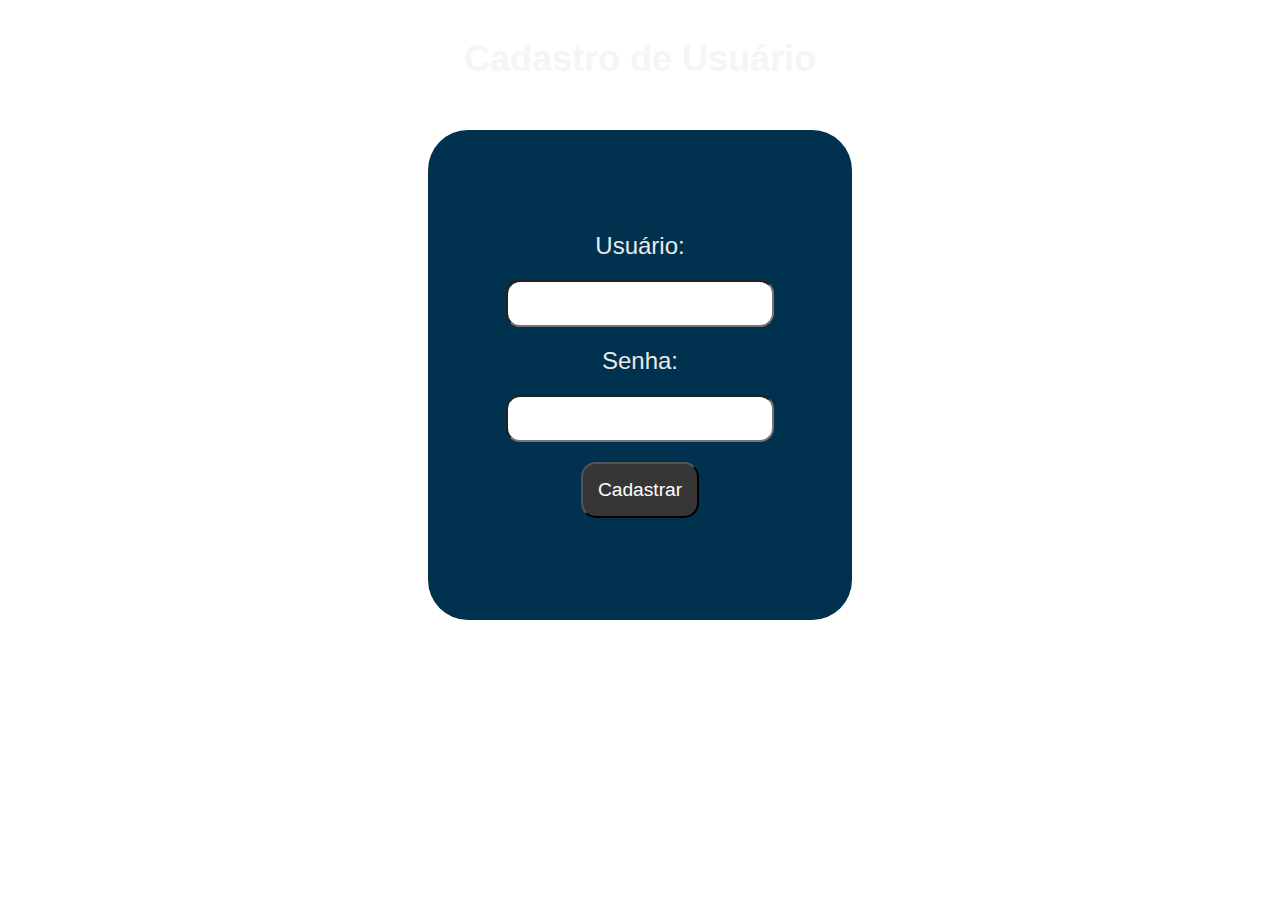
<file: inicio_gotham/templates/cadastro.html>
<!DOCTYPE html>
<html lang="pt-br">

<head>
    <meta charset="UTF-8">
    <meta name="viewport" content="width=device-width, initial-scale=1.0">
    <title>Cadastro de Usuário</title>
    <link rel="stylesheet" href="../styles/cadastros.css">
</head>

<body>
    <h2>Cadastro de Usuário</h2>
    <form id="cadastroForm">
        <label for="novoUsuario">Usuário:</label>
        <input type="text" id="novoUsuario" required>

        <label for="novaSenha">Senha:</label>
        <input type="password" id="novaSenha" required>

        <button type="submit">Cadastrar</button>
    </form>

    <p id="mensagem"></p>

    <script src="../script/cadastro.js"></script>
</body>

</html>
</file>
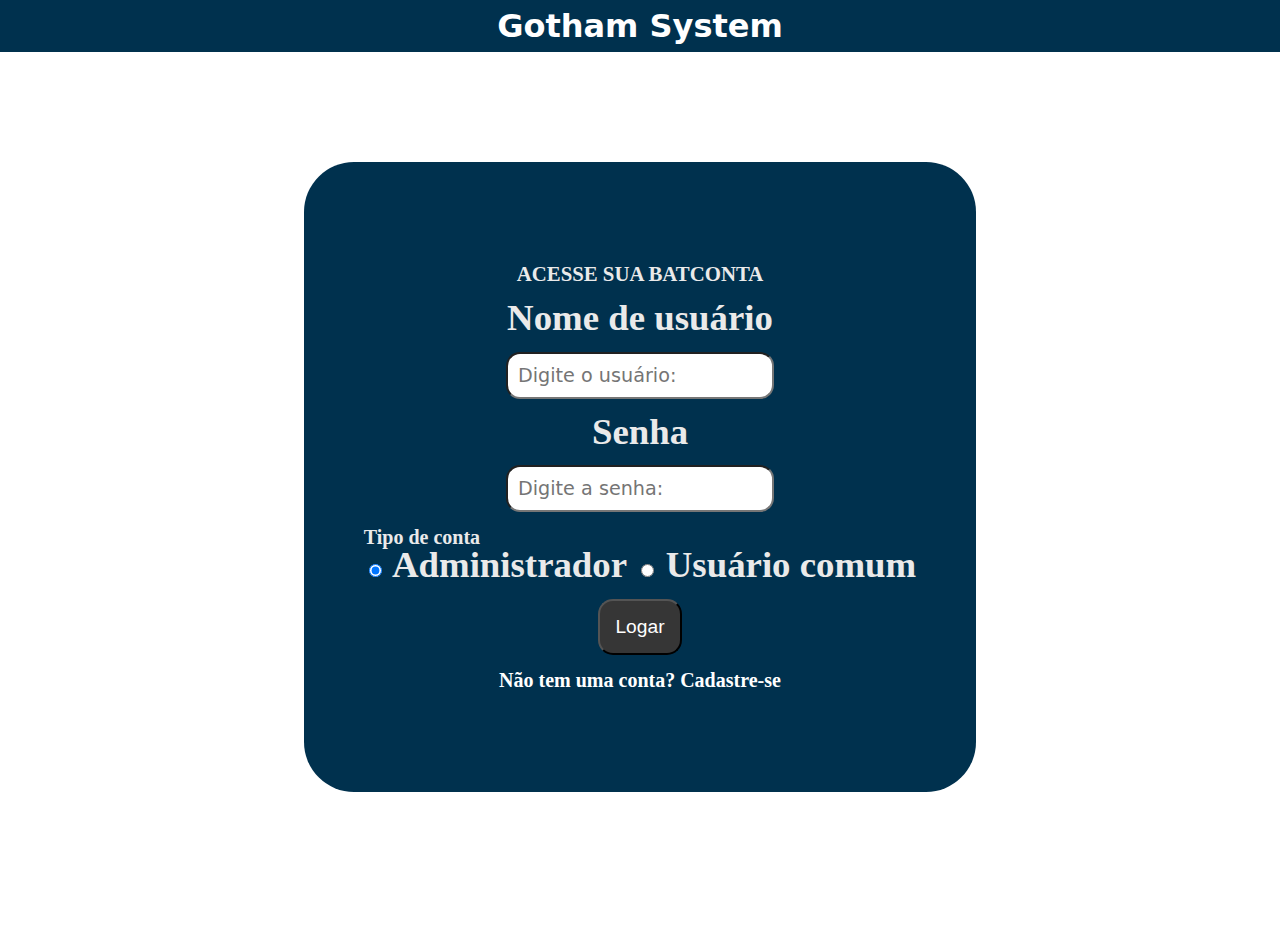
<file: inicio_gotham/templates/form.html>
<!DOCTYPE html>
<html lang="pt-br">

<head>
  <meta charset="UTF-8">
  <meta name="viewport" content="width=device-width, initial-scale=1.0">
  <title>Gotham Login</title>
  <link rel="stylesheet" href="../styles/form.css">
  <link rel="stylesheet" href="../styles/reset.css">
</head>

<body>
  <header class="cabecalho">
    <h1><a href="../index.html">Gotham System</a></h1>
  </header>


  <main class="principal">

    <form class="formulario" id="forms">
      <h2>ACESSE SUA BATCONTA</h2>
      <label for="user">Nome de usuário</label>
      <input type="text" id="user" placeholder="Digite o usuário:" required>
      <label for="senha">Senha</label>
      <input type="password" id="senha" placeholder="Digite a senha: " required>


      <fieldset>
        <legend>Tipo de conta</legend>
        <label>
          <input type="radio" name="tipo" value="admin" checked />
          Administrador
        </label>
        <label>
          <input type="radio" name="tipo" value="usuario" />
          Usuário comum
        </label>
      </fieldset>

      <button id="botao">Logar</button>
      <a href="../templates/cadastro.html">Não tem uma conta? Cadastre-se</a>

    </form>

  </main>


  <script src="../script/index.js"></script>
</body>

</html>
</file>
<file: inicio_gotham/styles/cadastros.css>
body{
  display: flex;
  justify-content: center;
  align-items: center;
  flex-direction: column;
  gap: 20px;
  background-image: url("https://wallpapercave.com/wp/wp5547041.jpg");
  color: whitesmoke;
  font-size: 1.5rem;
  font-family: 'Trebuchet MS', 'Lucida Sans Unicode', 'Lucida Grande', 'Lucida Sans', Arial, sans-serif
}
#cadastroForm{
  display: flex;
  flex-direction: column;
  font-size: 1.5rem;
  border-radius: 40px;
  font-family: Impact, Haettenschweiler, 'Arial Narrow Bold', sans-serif;
  gap: 20px;
  padding: 20px;
  width: 30vw;
  height: 50vh;
  justify-content: center;
  align-items: center;
  color: #eaeaea;
  background-color: #00314e;


  input{
    font-family:system-ui, -apple-system, BlinkMacSystemFont, 'Segoe UI', Roboto, Oxygen, Ubuntu, Cantarell, 'Open Sans', 'Helvetica Neue', sans-serif;
    color: #2b2a2a;
    font-size: 1.2rem;
    border-radius: 14px;
    padding: 10px;
    text-align: start;
}

button{
  background-color: #363636;
  padding: 15px;
  border-radius: 15px;
  color: white;
  font-size: 1.2rem;
  transition: 0.7s ease-in-out;
}
button:hover{
  background-color: #1b1a1a;
  cursor:pointer;
}
}
</file>
<file: inicio_gotham/styles/form.css>
body{
  scroll-behavior: auto;
  overflow-x: hidden;
}


.cabecalho{
  display: flex;
  justify-content: space-evenly;
  align-items: center;
  padding: 10px;
  background-color:  #00314e;
  width: 100vw;
  color: white;

  h1{
      font-family: system-ui, -apple-system, BlinkMacSystemFont, 'Segoe UI', Roboto, Oxygen, Ubuntu, Cantarell, 'Open Sans', 'Helvetica Neue', sans-serif;
      font-size: 2rem;
      font-weight: bold;
  }


}

.navegar ul,a{
  display: flex;
  gap: 20px;
  text-decoration: none;
  color: white;
  font-size: 24px;

}

.navegar ul, a:hover{
  color: black;
  transition: 0.3s ease-in-out;
}


.entrada{
  background-color:  rgb(224, 222, 222);
  border: 1px solid black;
  border-radius: 15px;
  font-size: 1.2rem;
  padding: 10px 20px;
  margin: 0px 20px;
  a{
      color: black;

  }
}

.principal{
  color: white;
  height: 100vh;
  width: 100vw;
  background-image: url("https://wallpapercave.com/wp/wp5547041.jpg");
  background-size: cover;
  background-position: center;
  background-repeat: no-repeat;
  background-attachment: fixed;
  align-items: center;
  justify-content: center;
  display: flex;
  flex-direction: column;
  position: relative;
}

.formulario{
  font-weight: bold;
  color:#eaeaea;
  margin-bottom: 50px;
  height: 70%;
  background-color: #00314e;
  display: flex;
  flex-direction: column;
  padding: 60px;
  justify-content: center;
  align-items: center;
  gap: 15px;
  font-size: 20px;
  border-radius: 50px;

  h2{
    font-size: 1.3rem;
  }

  input{
    font-family:system-ui, -apple-system, BlinkMacSystemFont, 'Segoe UI', Roboto, Oxygen, Ubuntu, Cantarell, 'Open Sans', 'Helvetica Neue', sans-serif;
    color: #2b2a2a;
    font-size: 1.2rem;
    border-radius: 14px;
    padding: 10px;
    text-align: start;
}

  label{
    font-size: 2.3rem;
  }

  button{
    background-color: #363636;
    padding: 15px;
    border-radius: 15px;
    color: white;
    font-size: 1.2rem;
    transition: 0.7s ease-in-out;
  }

  button:hover{
    background-color: #1b1a1a;
    cursor:pointer;
  }
}
</file>
